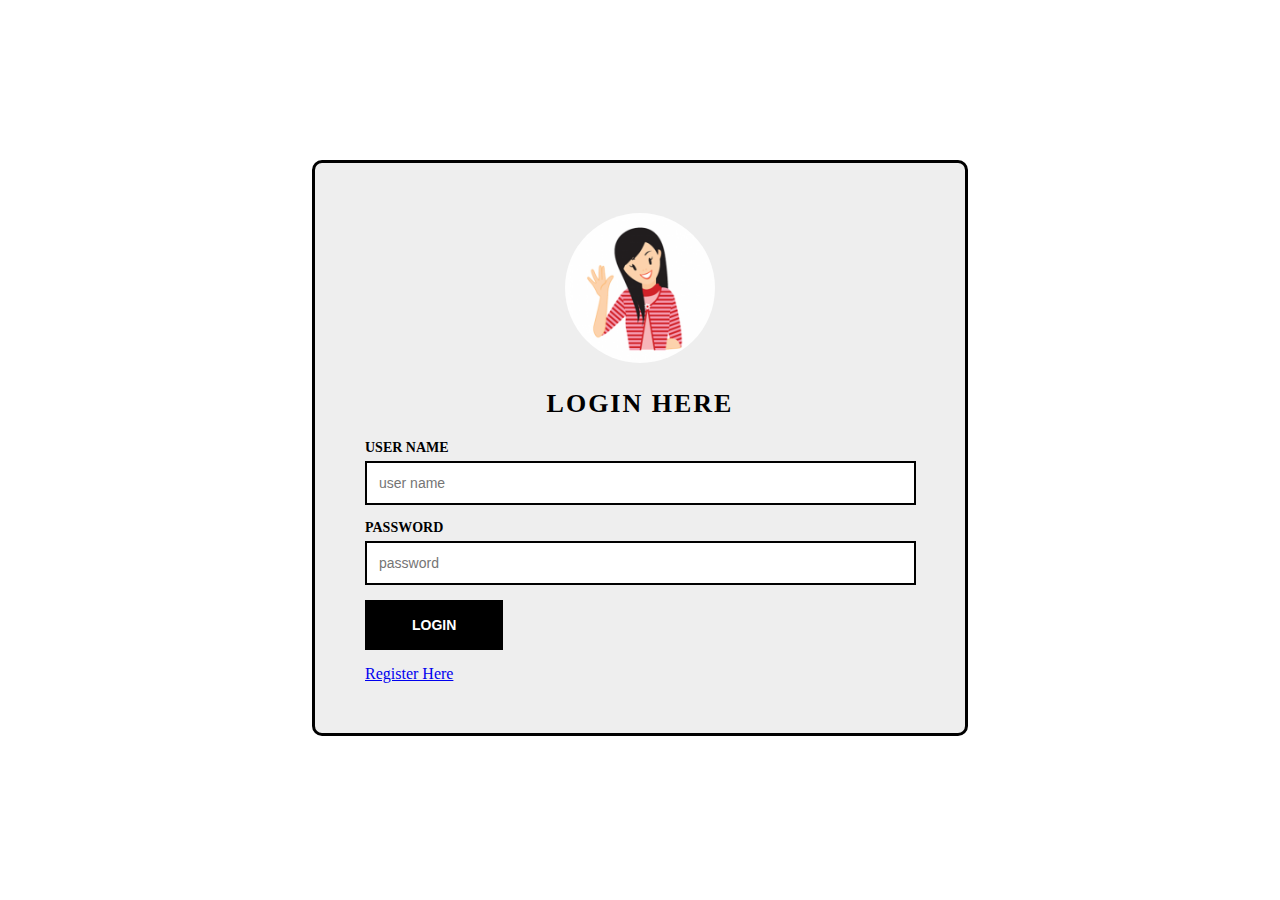
<file: index.html>
<!DOCTYPE html>
<html lang="en">
<head>
	<meta charset="UTF-8">
	<meta name="viewport" content="width=device-width, initial-scale=1.0">
	<title>Login Here</title>
	<link rel="stylesheet" href="css/style.css">
</head>
<body>
	<section class="login_section">
		<div class="login_box">
			<div class="avater">
				<img src="images/avater2.png" alt="">
			</div>
			<h2>Login here</h2>
			<form action="" class="login_form">
				<div class="form_group">
					<label for="">User Name</label>
					<input type="text" placeholder="user name" class="form-control">
				</div>
				<div class="form_group">
					<label for="">Password</label>
					<input type="password" placeholder="password" class="form-control">
				</div>

				<div class="form_group">
					
					<input type="submit"value="Login" class="btn">
				</div>
			</form>
			<a href="register.html">Register Here</a>
		</div>

		
	</section>

</body>
</html>
</file>
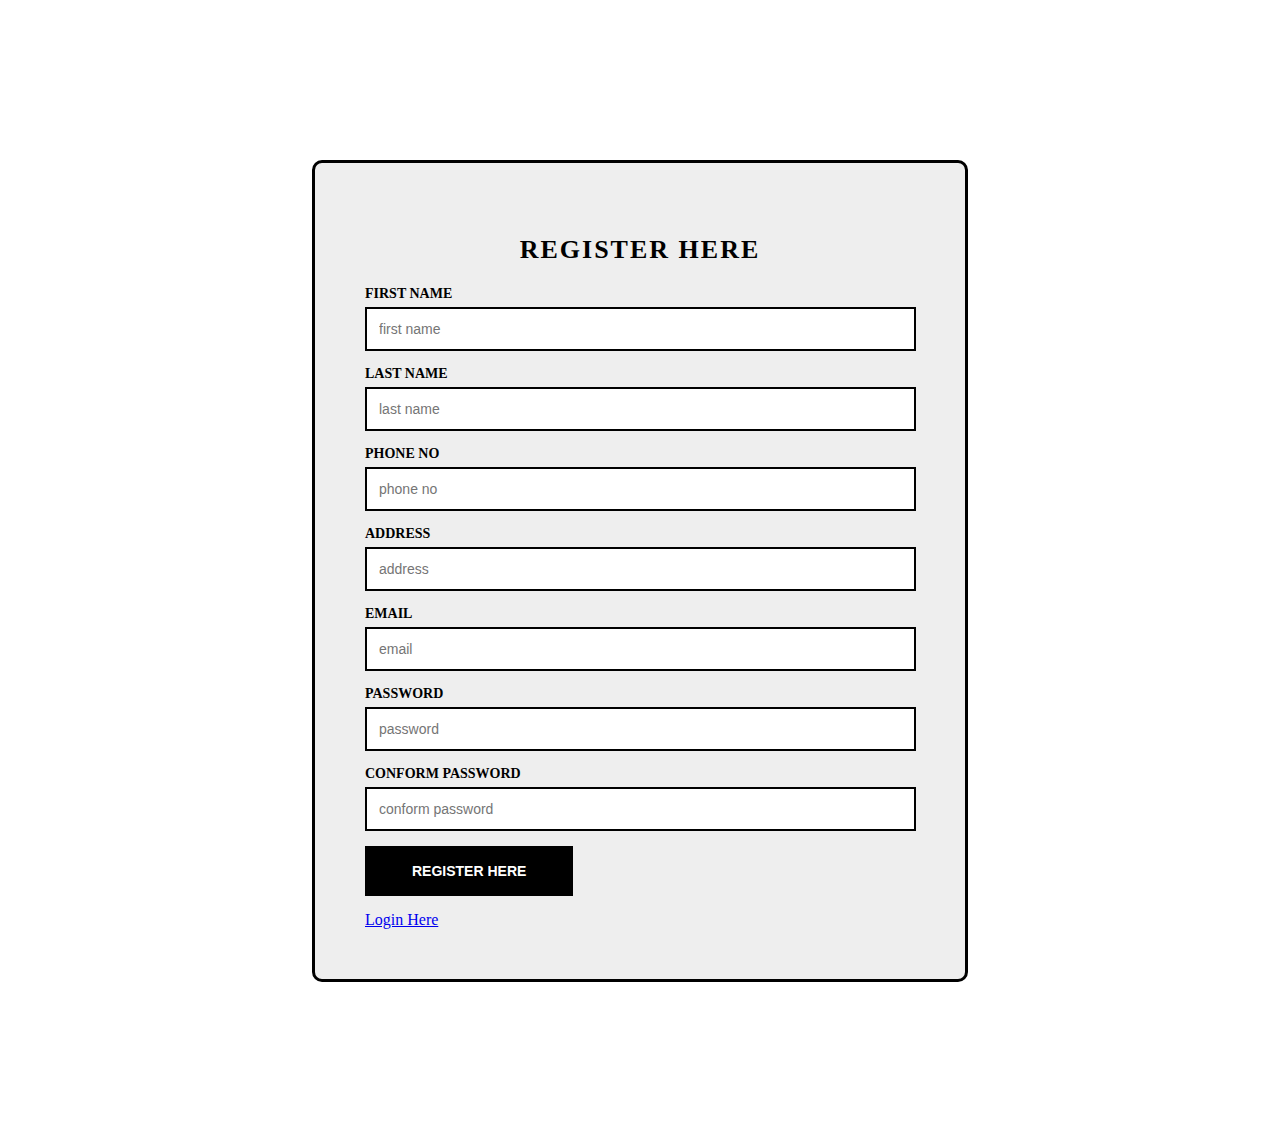
<file: register.html>
<!DOCTYPE html>
<html lang="en">
<head>
	<meta charset="UTF-8">
	<meta name="viewport" content="width=device-width, initial-scale=1.0">
	<title>Login Here</title>
	<link rel="stylesheet" href="css/style.css">
</head>
<body>
	<section class="login_section">
		<div class="login_box">
			
			<h2>Register Here</h2>
			<form action="" class="login_form">
				<div class="form_group">
					<label for="">First Name</label>
					<input type="text" placeholder="first name" class="form-control">
				</div>
				<div class="form_group">
					<label for="">Last Name</label>
					<input type="text" placeholder="last name" class="form-control">
				</div>
				<div class="form_group">
					<label for="">Phone No</label>
					<input type="text" placeholder="phone no" class="form-control">
				</div>
				<div class="form_group">
					<label for="">Address</label>
					<input type="text" placeholder="address" class="form-control">
				</div>
				<div class="form_group">
					<label for="">Email</label>
					<input type="text" placeholder="email" class="form-control">
				</div>
				<div class="form_group">
					<label for="">Password</label>
					<input type="password" placeholder="password" class="form-control">
				</div>
				<div class="form_group">
					<label for="">Conform Password</label>
					<input type="conform password" placeholder="conform password" class="form-control">
				</div>

				<div class="form_group">
					
					<input type="submit"value="Register Here" class="btn">
				</div>
			</form>
			<a href="index.html">Login Here</a>
		</div>
		
	</section>	
</body>
</html>
</file>
<file: css/style.css>
.login_section{
	width: 100%;
}
.login_box{
	width: 550px;
	background: #eeeeee;
	margin: 160px auto;
	padding: 50px;
	border: 3px solid #000;
	border-radius: 10px;
}
.avater{
	width: 100%;
	text-align: center;
}
.avater img{
	width: 150px;
	height: 150px;
	border-radius: 100%;

}
.login_box h2{
	text-align: center;
	color: #000000;
	font-size: 26px;
	font-weight: 700;
	text-transform: uppercase;
	letter-spacing: 2px;
}
.login_form{
	width: 100%;
}
.form_group{
	width: 100%;
	margin: 15px 0px;
}
.form_group label{
	font-size: 14px;
	font-weight:700;
	color: #000;
	display: block;
	text-transform: uppercase;
	margin: 0px 0px 5px;
}
.form_group .form-control {
    width: 95%;
    padding: 12px;
    font-size: 14px;
    color: #777;
    border: 2px solid #000;
}
.form_group .btn {
    padding: 15px 45px;
    background: #000;
    color: #fff;
    font-size: 14px;
    font-weight: 700;
    text-transform: uppercase;
    border: 2px solid #000;
}
</file>
